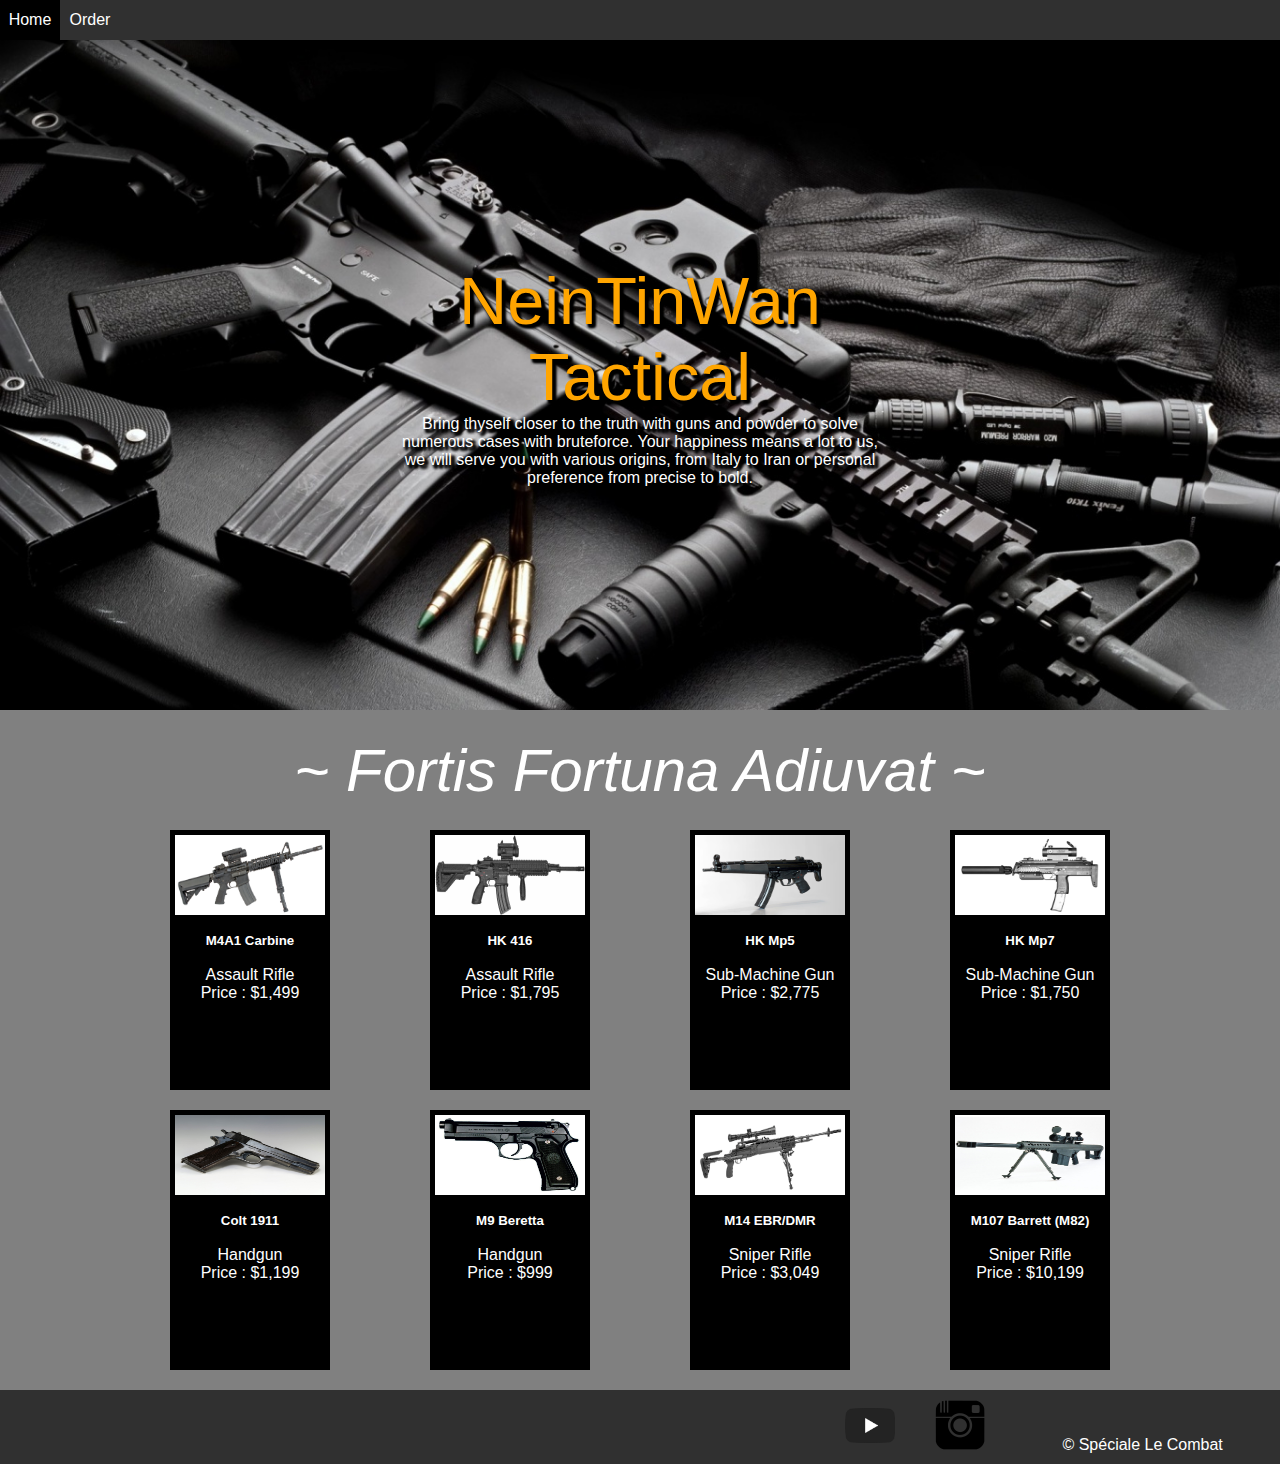
<file: Frontend/Simple Product Sale Website/html/index.html>
<!DOCTYPE html>
<html lang="en">
<head>
    <meta charset="UTF-8">
    <meta http-equiv="X-UA-Compatible" content="IE=edge">
    <meta name="viewport" content="width=device-width, initial-scale=1.0">
    <title>Home</title>
    <link rel="stylesheet" href="../css/style.css">
</head>
<body>
    <header>
        <nav id="navbar">
            <a href="index.html" id="home-button">Home</a>
            <a href="order.html" id="order-button">Order</a>
        </nav>
    </header>
    <section class="first-section">
        <div>
            <div class="title">
                <p>
                    NeinTinWan
                </p>
                <p>
                    Tactical
                </p>
            </div>
            <p>
                Bring thyself closer to the truth with guns and powder to
                solve numerous cases with bruteforce. Your happiness
                means a lot to us, we will serve you with various origins,
                from Italy to Iran or personal preference from precise to
                bold.
            </p>
        </div>
    </section>
    <section class="second-section">
        <div id="fortis">
            <p><i>~ Fortis Fortuna Adiuvat ~</i></p>
        </div>
        <div class="cards">
            <div class="card">
                <img src="../assets/m4.jpg" alt=""> <br>
                <h5>M4A1 Carbine</h5> <br>
                <p>Assault Rifle</p>
                <p>Price : $1,499</p>
            </div>
            <div class="card">
                <img src="../assets/hk416.jpg" alt=""> <br>
                <h5>HK 416</h5> <br>
                <p>Assault Rifle</p>
                <p>Price : $1,795</p>
            </div>
            <div class="card">
                <img src="../assets/mp5.jpg" alt=""> <br>
                <h5>HK Mp5</h5> <br>
                <p>Sub-Machine Gun</p>
                <p>Price : $2,775</p>
            </div>
            <div class="card">
                <img src="../assets/mp7.jpg" alt=""> <br>
                <h5>HK Mp7</h5> <br>
                <p>Sub-Machine Gun</p>
                <p>Price : $1,750</p>
            </div>
        </div>
        <div class="cards">
            <div class="card">
                <img src="../assets/colt1911.JPG" alt=""> <br>
                <h5>Colt 1911</h5> <br>
                <p>Handgun</p>
                <p>Price : $1,199</p>
            </div>
            <div class="card">
                <img src="../assets/m9.jpg" alt=""> <br>
                <h5>M9 Beretta</h5> <br>
                <p>Handgun</p>
                <p>Price : $999</p>
            </div>
            <div class="card">
                <img src="../assets/m14.jpg" alt=""> <br>
                <h5>M14 EBR/DMR</h5> <br>
                <p>Sniper Rifle</p>
                <p>Price : $3,049</p>
            </div>
            <div class="card">
                <img src="../assets/m82.jpg" alt=""> <br>
                <h5>M107 Barrett (M82)</h5> <br>
                <p>Sniper Rifle</p>
                <p>Price : $10,199</p>
            </div>
        </div>
    </section>
    <footer>
        <div class="socmed">
            <a href="https://youtube.com/">
                <img class="logo" src="../assets/yt.png" alt="">
            </a>
            <a href="https://instagram.com/">
                <img class="logo" src="../assets/ig.png" alt="">
            </a>
        </div>
        <div id="copyright">
            <p>&copy Sp&eacuteciale Le Combat</p>
        </div>
    </footer>
</body>
</html>
</file>
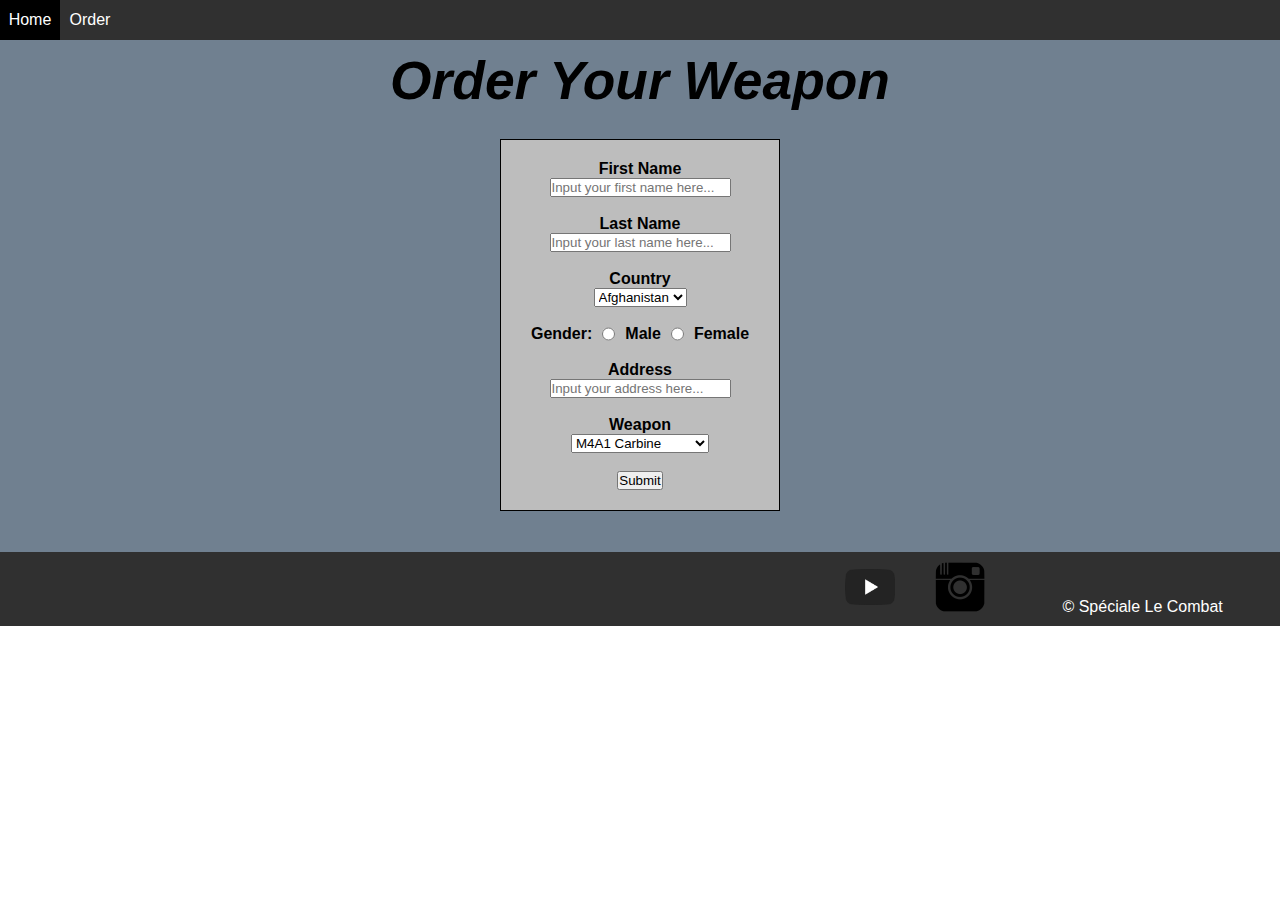
<file: Frontend/Simple Product Sale Website/html/order.html>
<!DOCTYPE html>
<html lang="en">
<head>
    <meta charset="UTF-8">
    <meta http-equiv="X-UA-Compatible" content="IE=edge">
    <meta name="viewport" content="width=device-width, initial-scale=1.0">
    <title>Order</title>
    <link rel="stylesheet" href="../css/style.css">
</head>
<body>
    <header>
        <nav id="navbar">
            <a href="index.html" id="home-button">Home</a>
            <a href="order.html" id="order-button">Order</a>
        </nav>
    </header>
    <section class="order-section">
        <h1><i>Order Your Weapon</i></h1> <br>
        <form action="index.html">
            <label for="first-name">First Name</label>
            <input type="text" placeholder="Input your first name here..." id="first-name"><br>
           
            <label for="last-name">Last Name</label>
            <input type="text" placeholder="Input your last name here..." id="last-name"><br>
           
            <label for="country">Country</label>
            <select id="country">
                <option value="Afghanistan">Afghanistan</option>
                <option value="England">England</option>
                <option value="France">France</option>
                <option value="Indonesia">Indonesia</option>
                <option value="Iran">Iran</option>
                <option value="Italy">Italy</option>
                <option value="Morocco">Morocco</option>
                <option value="Russia">Russia</option>
                <option value="Spain">Spain</option>
                <option value="USA">USA</option>
            </select> <br>
            
            <div class="gender-form">
                <label for="gender">Gender:</label>
                <input type="radio" name="gender" id="male">
                <label for="male">Male</label>
                <input type="radio" name="gender" id="female">
                <label for="female">Female</label> <br>
            </div> <br>
            
            <label for="address">Address</label>
            <input type="text" placeholder="Input your address here..." id="address"><br>
           
            <label for="weapon">Weapon</label>
            <select id="weapon">
                <option value="M4A1 Carbine">M4A1 Carbine</option>
                <option value="HK 416">HK 416</option>
                <option value="HK Mp5">HK Mp5</option>
                <option value="HK Mp7">HK Mp7</option>
                <option value="Colt 1911">Colt 1911</option>
                <option value="M9 Beretta">M9 Beretta</option>
                <option value="M14 EBR/DMR">M14 EBR/DMR</option>
                <option value="M107 Barrett (M82)">M107 Barrett (M82)</option>
            </select> <br>

            <button id="submit">Submit</button>
           
        </form>
    </section>
    <footer>
        <div class="socmed">
            <a href="https://youtube.com/">
                <img class="logo" src="../assets/yt.png" alt="">
            </a>
            <a href="https://instagram.com/">
                <img class="logo" src="../assets/ig.png" alt="">
            </a>
        </div>
        <div id="copyright">
            <p>&copy Sp&eacuteciale Le Combat</p>
        </div>
    </footer>
</body>
</html>
</file>
<file: Frontend/Simple Product Sale Website/css/style.css>
*{
    margin: 0;
    padding: 0;
    font-family: Arial, Helvetica, sans-serif;
}

header{
    background-color: rgb(48, 48, 48);
    height: 40px;
    display: flex;
    align-items: center;
}

#navbar{
    display: flex;
    justify-content: space-evenly;
}

header a{
    display: flex;
    justify-content: center;
    width: 60px;
    height: 40px;
    align-items: center;
    text-decoration: none;
    color: white;
}

#home-button{
    background-color: orange;
}

#home-button:hover, #order-button:hover{
    background-color: black;
}

.first-section{
    background-image: url('../assets/bg_cover.jpg');
    height: 670px;
    background-size: cover;
    background-repeat: no-repeat;
    color: white;
    display: flex;
    justify-content: center;
    align-items: center;
    text-align: center;
}

.first-section p{
    width: 500px;
    text-shadow: 3px 3px 3px black, 
    3px 3px 3px black,
    3px 3px 3px black,
    3px 3px 3px black;
}

.title{
    display: flex;
    flex-direction: column;
    font-size: 50pt;
    color: orange;
}

.first-section:hover{
    background-image: url('../assets/rollover.jpg');
    transition: 0.3s;
}

.second-section{
    color: white;
    background-color: grey;
    display: flex;
    flex-direction: column;
    align-items: center;
    justify-content: center;
}

#fortis{
    padding: 2% 0;
    font-size: 45pt;
}

.second-section img{
    width: 150px;
    height: 80px;
    object-fit: fill;
}

.cards{
    display: flex;
    justify-content: space-between;
}

.card{
    height: 250px;
    display: flex;
    flex-direction: column;
    align-items: center;
    background-color: black;
    padding: 5px;
    margin: 0 50px 20px 50px;
}

footer{
    padding: 10px 0;
    background-color: rgb(48, 48, 48);
    display: flex;
    justify-content: space-evenly;
    color: white;
}

#copyright{
    display: flex;
    align-items: flex-end;
    position: relative;
    left: 20%;
}

.socmed{
    position: relative;
    left: 40%;
    display: flex;
    align-items: center;
}

footer img{
    width: 50px;
}

.logo{
    padding: 0 20px;
}

.order-section{
    height: 40vw;
    background-color: slategray;
    display: flex;
    flex-direction: column;
    align-items: center;
}

.order-section h1{
    padding: 10px 0;
    font-size: 40pt;
}

form{
    background-color: rgb(189, 189, 189);
    padding: 20px;
    border: 1px solid black;
    font-weight: bold;
    display: flex;
    flex-direction: column;
    justify-content: center;
    align-items: center;
}

.gender-form{
    display: flex;
}

.gender-form label{
    padding: 0 10px;
}
</file>
